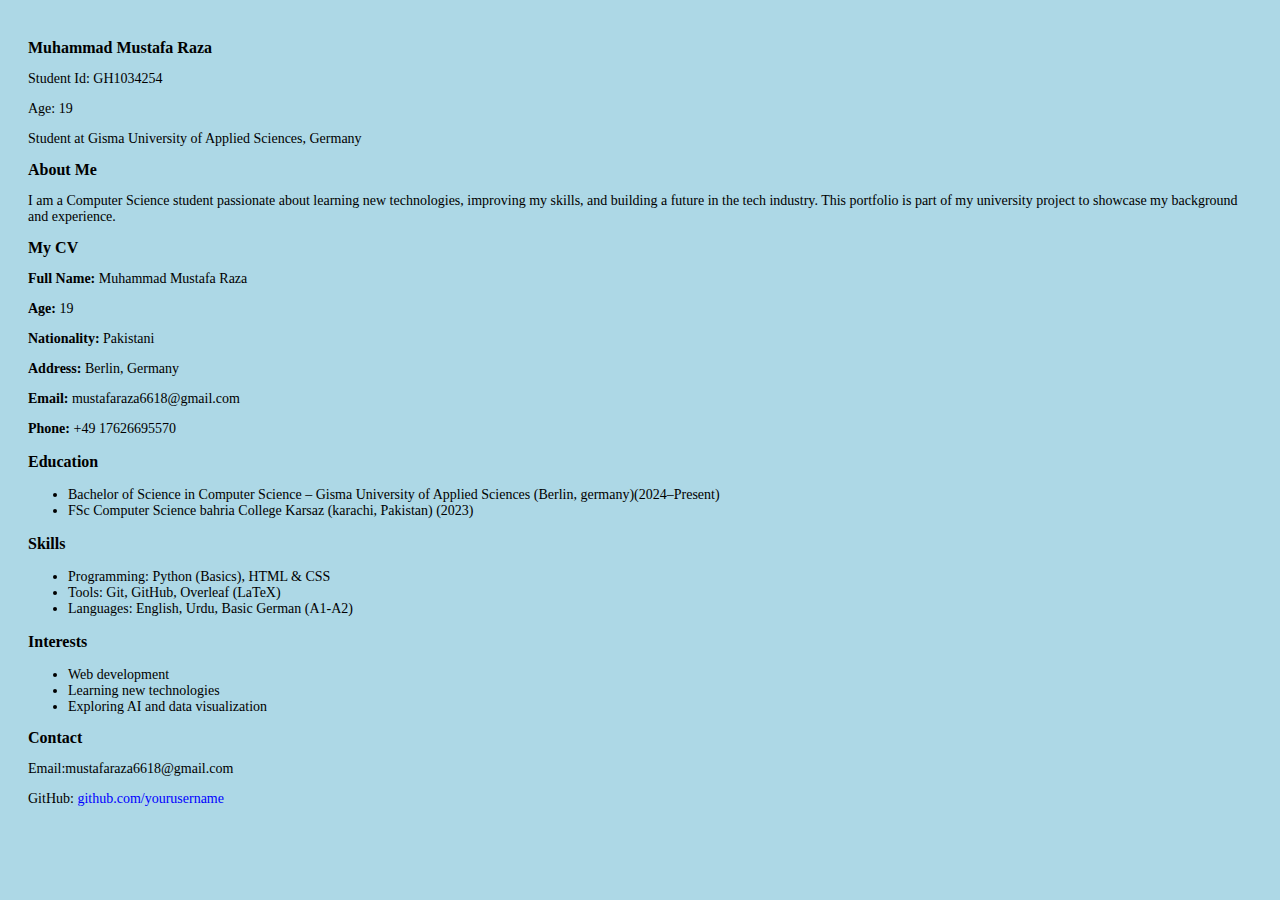
<file: index.html>
<!DOCTYPE html>
<html>
<head>
  <title>Muhammad Mustafa Raza - Portfolio</title>
  <link rel="stylesheet" href="style.css">
</head>
<body>
  <h1>Muhammad Mustafa Raza</h1>
  <p>Student Id: GH1034254
  <p>Age: 19</p>
  <p>Student at Gisma University of Applied Sciences, Germany</p>

  <h2>About Me</h2>
  <p>
    I am a Computer Science student passionate about learning new technologies, improving my skills, 
    and building a future in the tech industry. This portfolio is part of my university project to showcase my background and experience.
  </p>

  <h2>My CV</h2>
  <p><strong>Full Name:</strong> Muhammad Mustafa Raza</p>
  <p><strong>Age:</strong> 19</p>
  <p><strong>Nationality:</strong> Pakistani</p>
  <p><strong>Address:</strong> Berlin, Germany</p>
  <p><strong>Email:</strong> mustafaraza6618@gmail.com</p>
  <p><strong>Phone:</strong> +49 17626695570</p>

  <h3>Education</h3>
  <ul>
    <li>Bachelor of Science in Computer Science – Gisma University of Applied Sciences (Berlin, germany)(2024–Present)</li>
    <li>FSc Computer Science bahria College Karsaz (karachi, Pakistan) (2023)</li>
  </ul>

  <h3>Skills</h3>
  <ul>
    <li>Programming: Python (Basics), HTML & CSS</li>
    <li>Tools: Git, GitHub, Overleaf (LaTeX)</li>
    <li>Languages: English, Urdu, Basic German (A1-A2)</li>
  </ul>

  <h3>Interests</h3>
  <ul>
    <li>Web development</li>
    <li>Learning new technologies</li>
    <li>Exploring AI and data visualization</li>
  </ul>

  <h2>Contact</h2>
  <p>Email:mustafaraza6618@gmail.com</p>
  <p>GitHub: <a href="https://github.com/mus3485" target="_blank">github.com/yourusername</a></p>
</body>
</html>
</file>
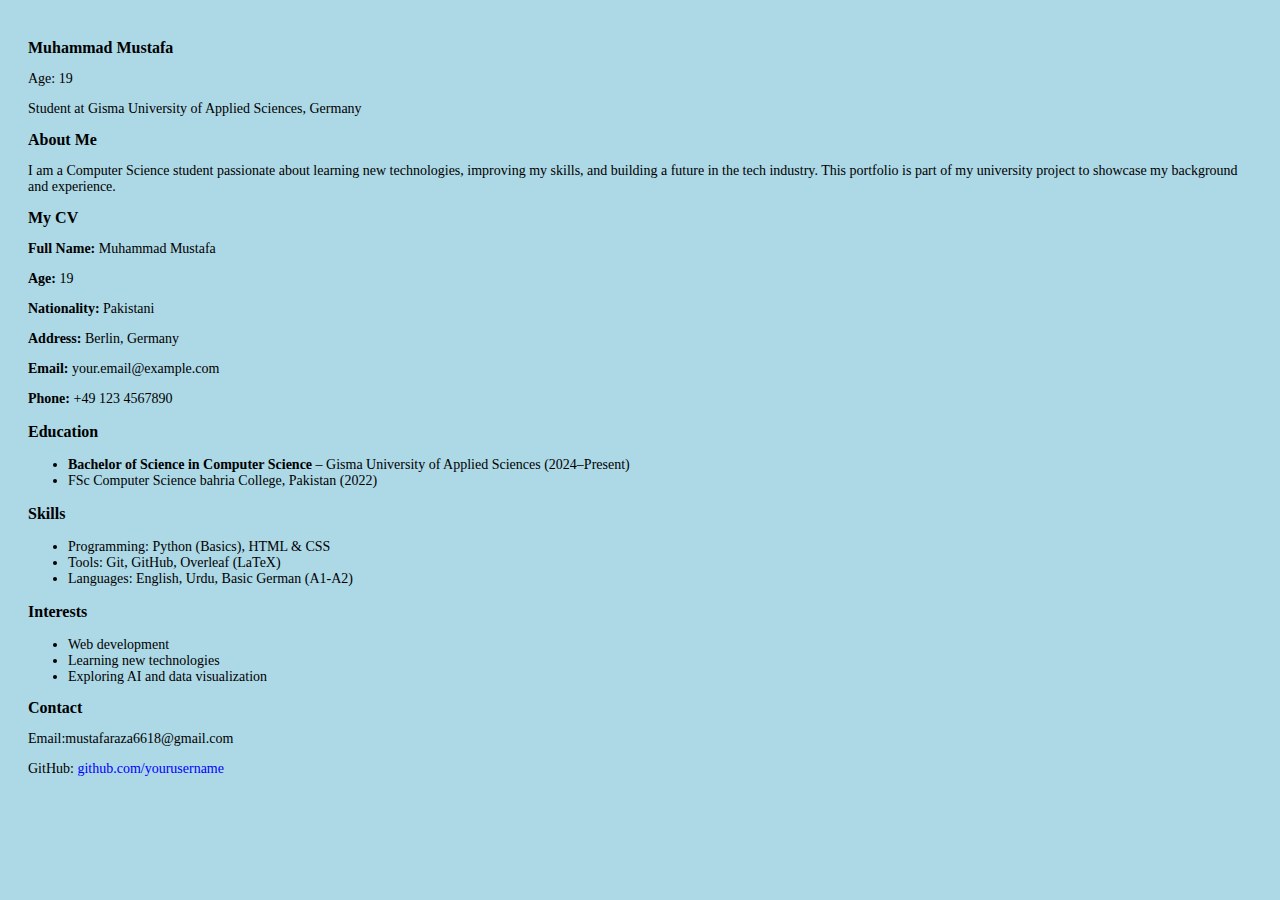
<file: website.html>
<!DOCTYPE html>
<html>
<head>
  <title>Muhammad Mustafa - Portfolio</title>
  <link rel="stylesheet" href="style.css">
</head>
<body>
  <h1>Muhammad Mustafa</h1>
  <p>Age: 19</p>
  <p>Student at Gisma University of Applied Sciences, Germany</p>

  <h2>About Me</h2>
  <p>
    I am a Computer Science student passionate about learning new technologies, improving my skills, 
    and building a future in the tech industry. This portfolio is part of my university project to showcase my background and experience.
  </p>

  <h2>My CV</h2>
  <p><strong>Full Name:</strong> Muhammad Mustafa</p>
  <p><strong>Age:</strong> 19</p>
  <p><strong>Nationality:</strong> Pakistani</p>
  <p><strong>Address:</strong> Berlin, Germany</p>
  <p><strong>Email:</strong> your.email@example.com</p>
  <p><strong>Phone:</strong> +49 123 4567890</p>

  <h3>Education</h3>
  <ul>
    <li><strong>Bachelor of Science in Computer Science</strong> – Gisma University of Applied Sciences (2024–Present)</li>
    <li>FSc Computer Science bahria College, Pakistan (2022)</li>
  </ul>

  <h3>Skills</h3>
  <ul>
    <li>Programming: Python (Basics), HTML & CSS</li>
    <li>Tools: Git, GitHub, Overleaf (LaTeX)</li>
    <li>Languages: English, Urdu, Basic German (A1-A2)</li>
  </ul>

  <h3>Interests</h3>
  <ul>
    <li>Web development</li>
    <li>Learning new technologies</li>
    <li>Exploring AI and data visualization</li>
  </ul>

  <h2>Contact</h2>
  <p>Email:mustafaraza6618@gmail.com</p>
  <p>GitHub: <a href="https://github.com/mus3485" target="_blank">github.com/yourusername</a></p>
</body>
</html>
</file>
<file: style.css>
body {
  font-family: "Times New Roman", serif;
  background-color: lightblue;
  color: black;
  padding: 20px;
  font-size: 14px;
}

h1, h2, h3 {
  font-size: 16px;
  color: black;
}

a {
  color: blue;
  text-decoration: none;
}

a:hover {
  text-decoration: underline;
}
</file>
